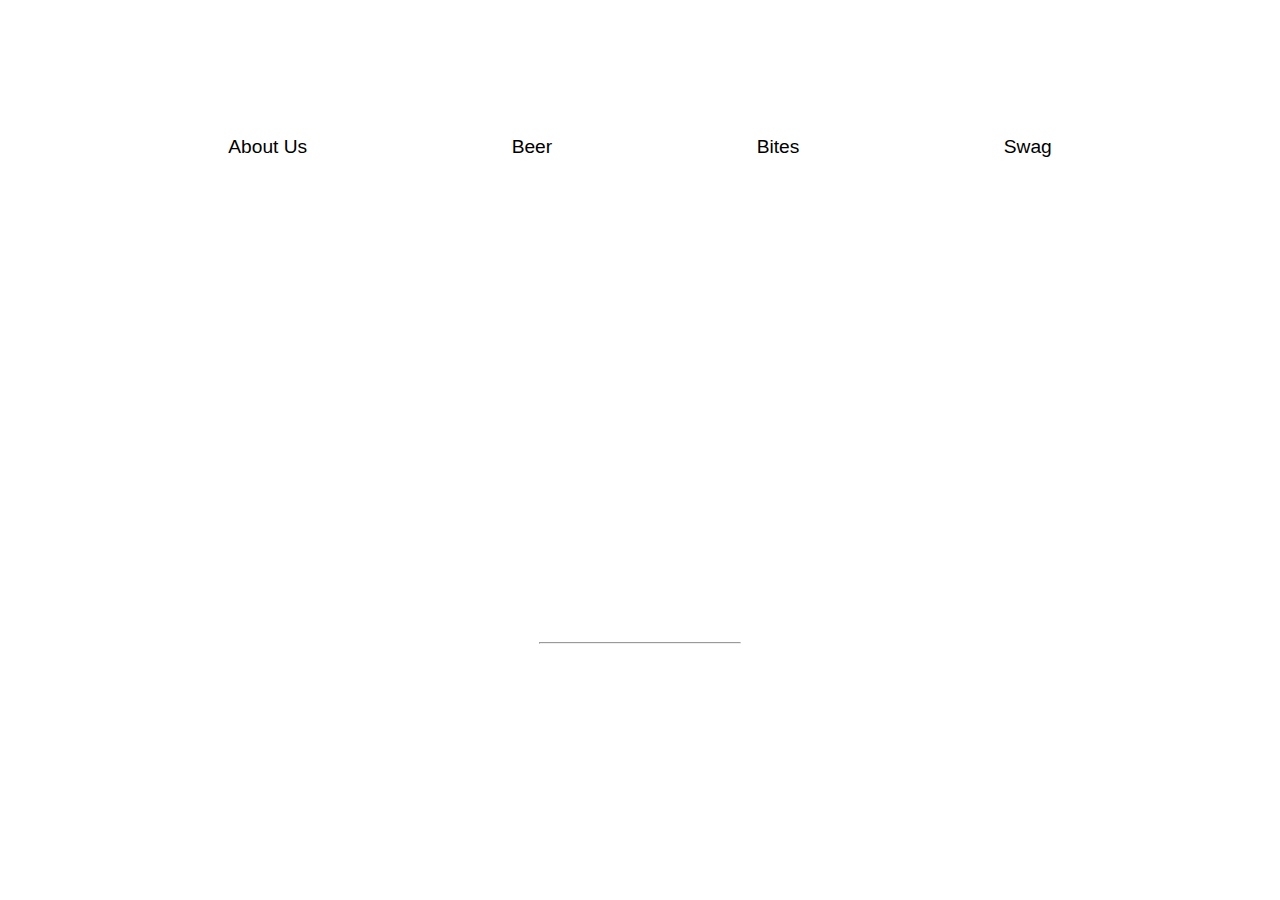
<file: unit_3/index.html>
<!DOCTYPE html>
<html>
	<head>
		<title>Tiny Horse Breweing Company</title>
		<link rel="stylesheet" type="text/css" href="css/style.css">
	</head>
	<body>
		 <h1>Tiny Horse Brewing Company</h1>
		<h2>Saddle Up!</h2>
		<div class="btn-group">
			<button>About Us</button>
			<button>Beer</button>
			<button>Bites</button>
			<button>Swag</button>
		</div>
			<br>
			<br>
			<br>
			<br>
			<br>
			<br>
			<br>
			<br>
			<br>
			<br>
			<br>
			<br>
			<br>
			<br>
			<br>
			<br>			
			<br>
			<br>			
			<br>
			<br>			
			<br>
			<br>			
			<br>									
			<br>
			<br>
			<br>
			<hr>
		<h3>Tiny Horse Brewing Company started as a dream of one man to create his own line of beer. While a lot of hard work went into making this dream a reality, we're pleased that other can now enjoy that same dream.</h3>
	</body>
</html>
</file>
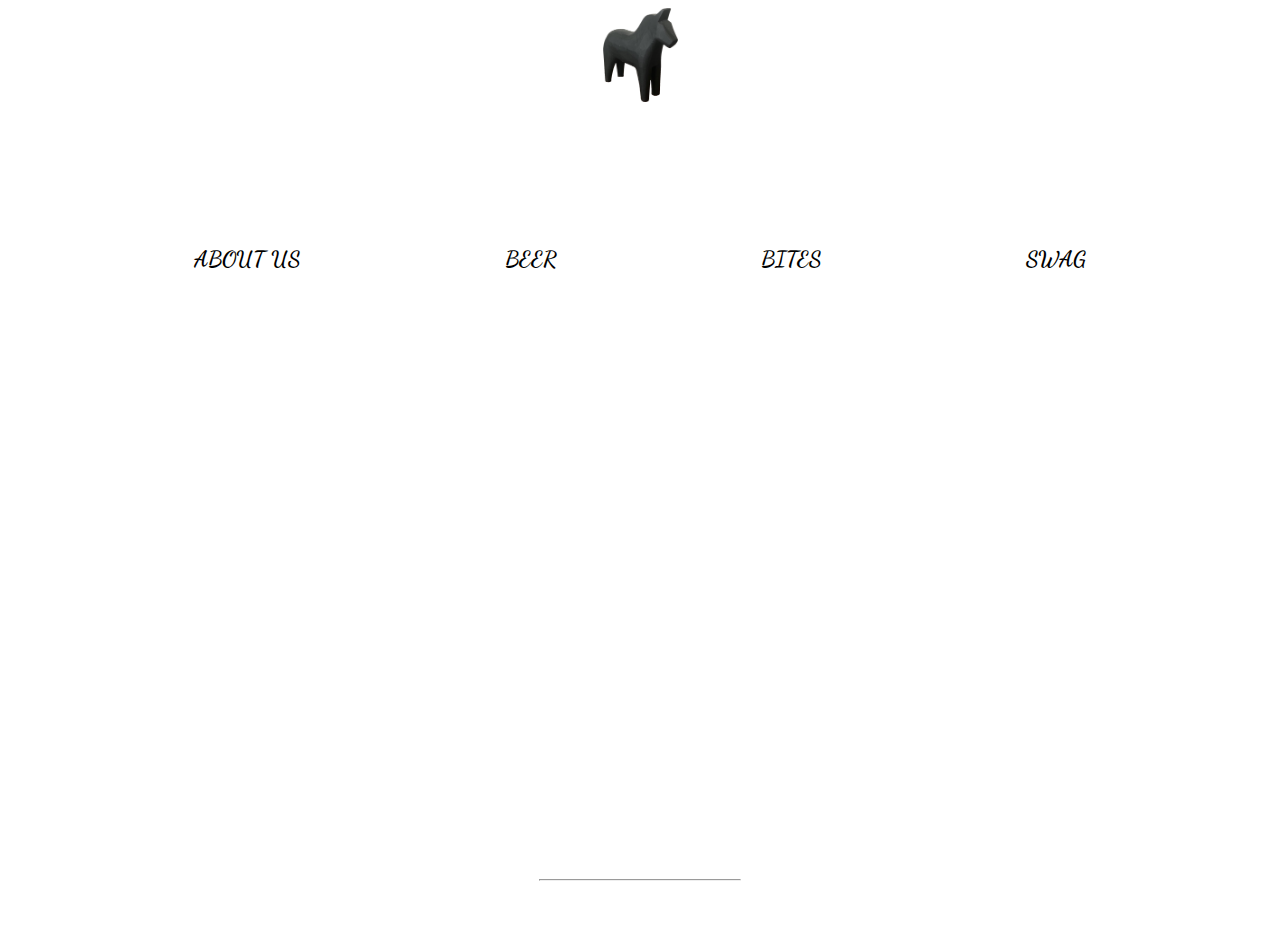
<file: unit_4/index.html>
<!DOCTYPE html>
<html>
	<head>
		<link href="https://fonts.googleapis.com/css?family=Anton|Dancing+Script&display=swap" rel="stylesheet">
		<title>Tiny Horse Brewing Company</title>
		<link rel="stylesheet" type="text/css" href="css/style.css">
	</head>
	<body>
		 <img src="images/thtightcopy.png" alt="tiny horse tight crop copy" width="75" height="93.75" align="center">
		 <br>
		<h1>Tiny Horse Brewing Company</h1>
		<div class="btn-group">
			<button>About Us</button>
			<button>Beer</button>
			<button>Bites</button>
			<button>Swag</button>
		</div>
			<br>
			<br>
			<br>
			<br>
			<br>
			<br>
			<br>
			<br>
			<br>
			<br>
			<br>
			<br>
			<br>
			<br>
			<br>
			<br>			
			<br>
			<br>			
			<br>
			<br>			
			<br>
			<br>			
			<br>									
			<br>
			<br>
			<br>
		<h3>Tiny Horse Brewing Company started as a dream of one man to create his own line of beer. While a lot of hard work went into making this dream a reality, we're pleased that other can now enjoy that same dream.</h3>
			<hr>
		<h2>Saddle Up!</h2>
	</body>
</html>
</file>
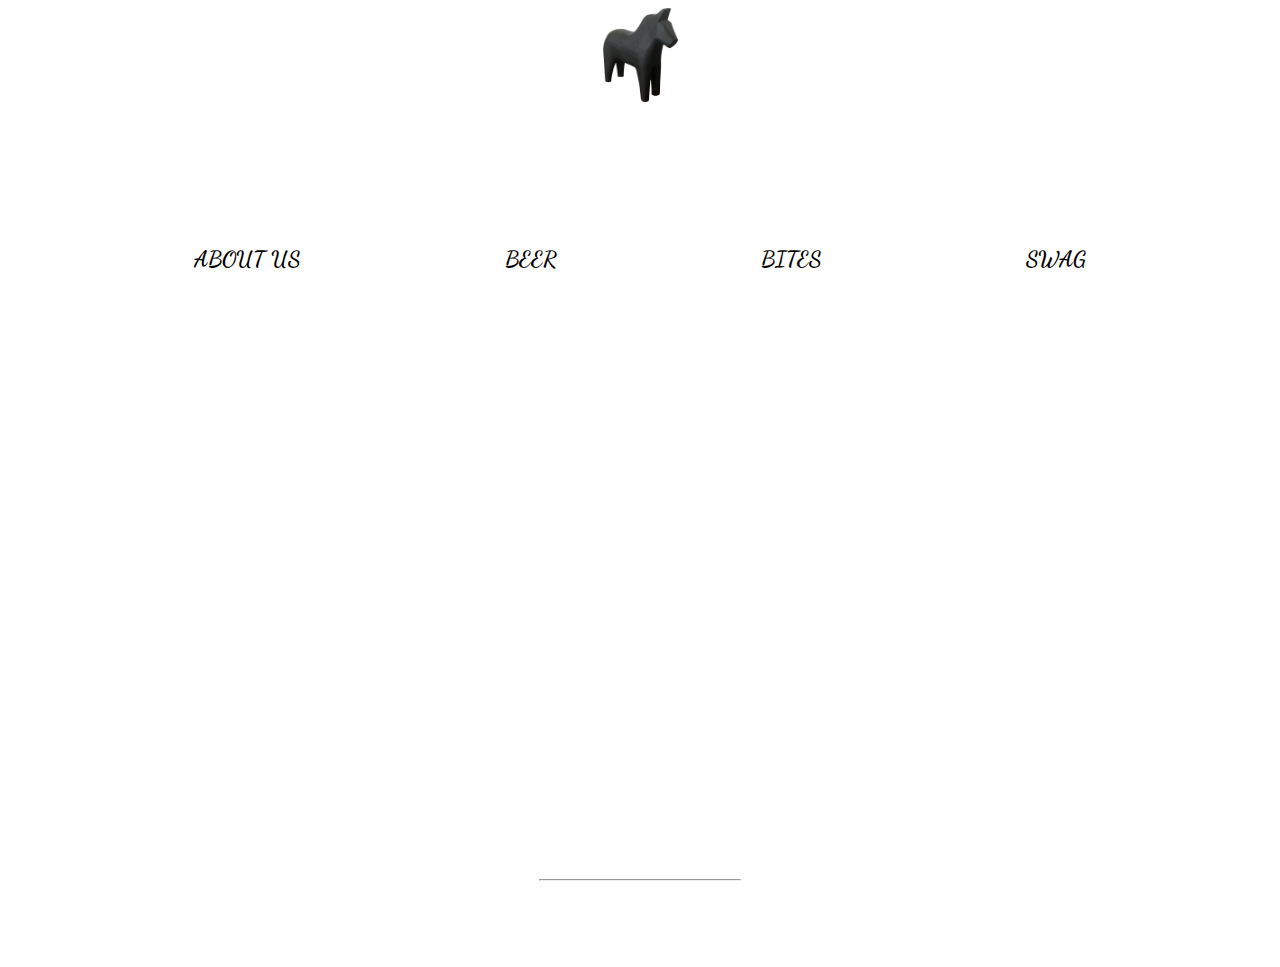
<file: unit_5/index.html>
<!DOCTYPE>
<html>
	<head>
		<link href="https://fonts.googleapis.com/css?family=Anton|Dancing+Script&display=swap" rel="stylesheet">
		<title>Tiny Horse Brewing Co.</title>
		<link rel="stylesheet" type="text/css" href="css/style.css">
	</head>
	<body>
		<div id="wrapper">
		 <img src="images/thtightcopy.png" alt="tiny horse tight crop copy" width="75" height="93.75" align="center">
		 <br>
	<header>
		<h1>Tiny Horse Brewing Co.</h1>
	</header>
		<div class="btn-group">
			<button>About Us</button>
			<button>Beer</button>
			<button>Bites</button>
			<button>Swag</button>
		</div>
			<br>
			<br>
			<br>
			<br>
			<br>
			<br>
			<br>
			<br>
			<br>
			<br>
			<br>
			<br>
			<br>
			<br>
			<br>
			<br>			
			<br>
			<br>			
			<br>
			<br>			
			<br>
			<br>			
			<br>									
			<br>
			<br>
			<br>
	<main>
		<h3>Tiny Horse Brewing Company started as a dream of one man to create his own brand of beer. While a lot of hard work went into making this dream a reality, we're pleased that other can now enjoy that same dream.</h3>
			<hr>
		<h2>Saddle Up!</h2>
	</main>

	<footer>&copy; 2020 NC</footer>
	</body>
</html>
</file>
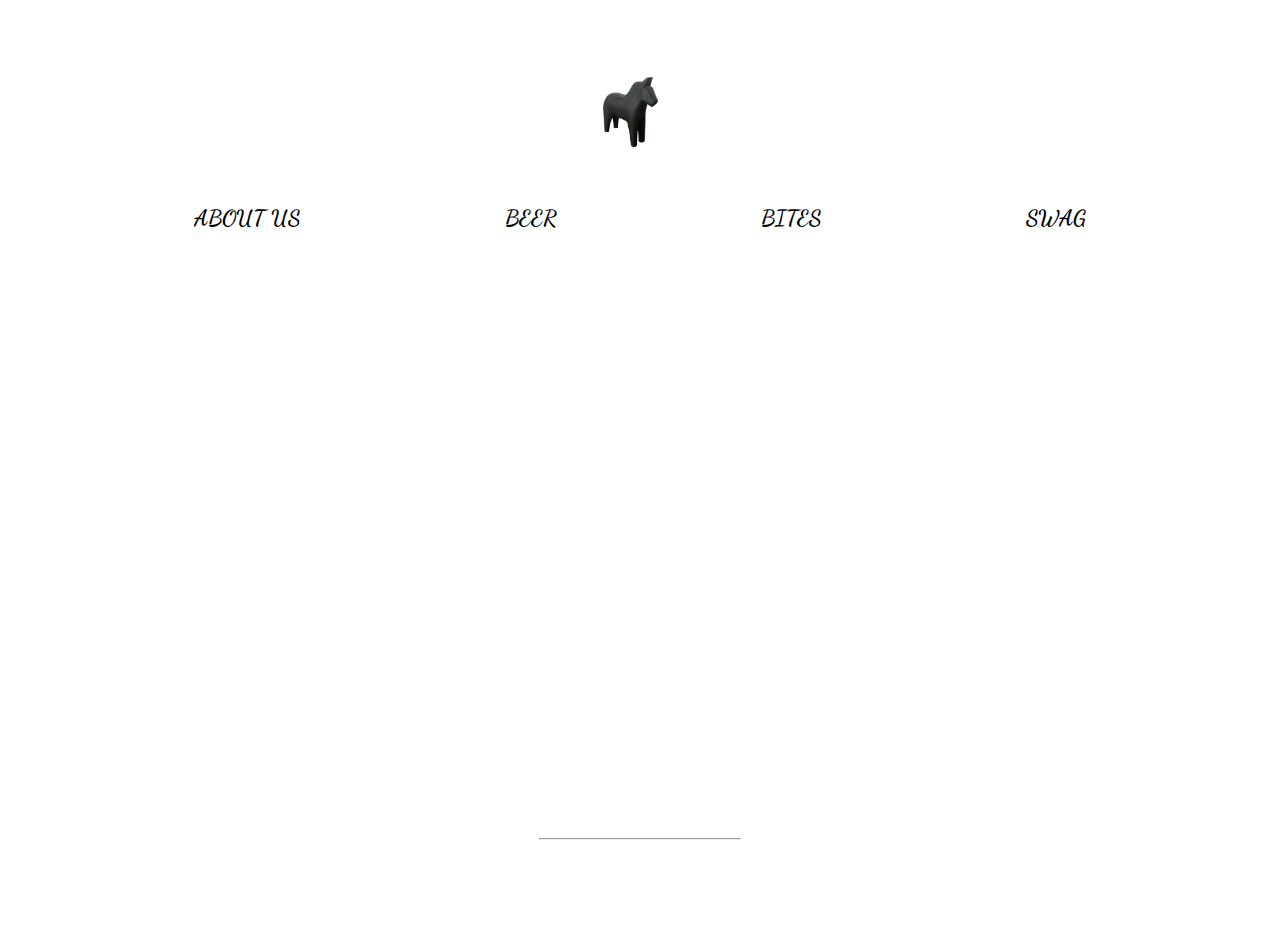
<file: unit_6/index.html>
<!DOCTYPE>
<html>
	<head>
		<link href="https://fonts.googleapis.com/css?family=Anton|Dancing+Script&display=swap" rel="stylesheet">
		<title>Tiny Horse Brewing Co.</title>
		<link rel="stylesheet" type="text/css" href="css/style.css">
	</head>
	<div id="wrapper">
	<header>
		<h1>Tiny Horse</h1>
		
		 <img src="images/thtightcopy.png" alt="tiny horse tight crop copy" width="55" height="70" align="center">
		<h1>Brewing Co.</h1>
	</header>
		<div class="btn-group">
			<button>About Us</button>
			<button>Beer</button>
			<button>Bites</button>
			<button>Swag</button>
		</div>
			<br>
			<br>
			<br>
			<br>
			<br>
			<br>
			<br>
			<br>
			<br>
			<br>
			<br>
			<br>
			<br>
			<br>
			<br>
			<br>			
			<br>
			<br>			
			<br>
			<br>			
			<br>
			<br>			
			<br>									
			<br>
			<br>
			<br>
	<main>
		<h3>Tiny Horse Brewing Company started as a dream of one man to create his own brand of beer. While a lot of hard work went into making this dream a reality, we're pleased that other can now enjoy that same dream.</h3>
			<hr>
		<h2>Saddle Up!</h2>
	</main>
	<footer>&copy; 2020 NC</footer>
	</div>
	</body>
</html>
</file>
<file: unit_3/css/style.css>
h1 {
  	text-align: center;
  	font-weight: bold;
    font-variant-caps: all-small-caps;
}

h2 {
	text-align: center;
	font-style: : italic;
  font-variant-caps: all-small-caps;
}
h3 {
  text-align: center;
  font-variant-caps: all-small-caps;
}

#register button {background-color:#000;
                   color:black;
                   font-size: 20px;
                    font-variant-caps: all-small-caps;
                   padding: 8px 20px;
                   margin: 50px;
                   float: center;
                   position: relative;
           border-radius:2px;
           cursor:pointer;}
.btn-group button{ background-color:transparent;
                   color:#000;
                   font-size:1.2em;
                   font-weight: 700px;
                   border:0;
                   padding: 8px 20px;
                   margin: 0px 80px;
                   float: center;
                   position: relative;
                   cursor:pointer;
}

.btn-group button:hover{ color:#e3bc1b; }
hr{width:80px;
   margin-bottom:0px;}
p { font-size: 0.8em; }            

body {
  text-align: center;
  background-image: url("https://images.unsplash.com/photo-1567813923985-2071e2a0a0ee?ixlib=rb-1.2.1&ixid=eyJhcHBfaWQiOjEyMDd9&auto=format&fit=crop&w=1189&q=80");
  background-repeat: no-repeat;
  background-size: cover;
  color: #fff;
  font-family: Helvetica;
}
hr {
  width: 200px;
 } 
  p {
    font-size: 12px;
    font-style: italic;
}
</file>
<file: unit_4/css/style.css>
h1 {
  	font-size: 50px; 
    font-family: 'Dancing Script', cursive;
    text-align: center;
  	font-weight: bold;
    font-variant-caps: all-small-caps;
}

h2 {
	font-style: 26px;
  font-family: 'Dancing Script', cursive;
  text-align: center;
	font-style: : italic;
  font-variant-caps: all-small-caps;
}
h3 {
  font-family: 'Dancing Script', cursive;
  margin: 2em;
  font-size: 20px;
  text-align: center;
}

#register button {background-color:#000;
                   color:black;
                   font-family: 'Dancing Script', cursive;
                   font-size: 2em;
                   font-weight: bolder;
                   font-variant-caps: all-small-caps;
                   padding: 8px 20px;
                   margin: 50px;
                   float: center;
                   position: relative;
           border-radius:2px;
           cursor:pointer;}
.btn-group button{ background-color:transparent;
                   color:black;
                   font-family: 'Dancing Script', cursive;
                   font-size: 2em;
                   font-weight: bolder;
                   font-variant-caps: all-small-caps;
                   font-weight: 700px;
                   border:0;
                   padding: 8px 20px;
                   margin: 0px 80px;
                   float: center;
                   position: relative;
                   cursor:pointer;
}

.btn-group button:hover{ color:#e3bc1b; }
hr{width:80px;
   margin-bottom:0px;}
p { font-size: 0.9em; }            

body {
  text-align: center;
  background-image: url("https://images.unsplash.com/photo-1567813923985-2071e2a0a0ee?ixlib=rb-1.2.1&ixid=eyJhcHBfaWQiOjEyMDd9&auto=format&fit=crop&w=1189&q=80");
  background-repeat: no-repeat;
  background-size: cover;
  color: #fff;
  font-family: Helvetica;
}
hr {
  width: 200px;
 } 
  p {
    font-size: 12px;
    font-style: italic;
}
</file>
<file: unit_5/css/style.css>
h1 {
  	font-size: 50px; 
    font-family: 'Dancing Script', cursive;
    text-align: center;
  	font-weight: bold;
    font-variant-caps: all-small-caps;
}

h2 {
	font-style: 26px;
  font-family: 'Dancing Script', cursive;
  text-align: center;
	font-style: : italic;
  font-variant-caps: all-small-caps;
}
h3 {
  font-family: 'Dancing Script', cursive;
  margin: 2em;
  font-size: 20px;
  text-align: center;
}

footer {
	font-size: 8px;
	font-weight: lighter;
	font-family: 'Dancing Script', cursive;
}

#register button {background-color:#000;
                   color:black;
                   font-family: 'Dancing Script', cursive;
                   font-size: 2em;
                   font-weight: bolder;
                   font-variant-caps: all-small-caps;
                   padding: 8px 20px;
                   margin: 50px;
                   float: center;
                   position: relative;
           border-radius:2px;
           cursor:pointer;}
.btn-group button{ background-color:transparent;
                   color:black;
                   font-family: 'Dancing Script', cursive;
                   font-size: 2em;
                   font-weight: bolder;
                   font-variant-caps: all-small-caps;
                   font-weight: 1000px;
                   border:0;
                   padding: 8px 20px;
                   margin: 0px 80px;
                   float: center;
                   position: relative;
                   cursor:pointer;
}

.btn-group button:hover{ color:#e3bc1b; }
hr{width:80px;
   margin-bottom:0px;}
p { font-size: 0.9em; }            

body {
  text-align: center;
  background-image: url("https://images.unsplash.com/photo-1567813923985-2071e2a0a0ee?ixlib=rb-1.2.1&ixid=eyJhcHBfaWQiOjEyMDd9&auto=format&fit=crop&w=1189&q=80");
  background-repeat: no-repeat;
  background-size: cover;
  color: #fff;
  font-family: Helvetica;
}
hr {
  width: 200px;
 } 
  p {
    font-size: 12px;
    font-style: italic;
}
</file>
<file: unit_6/css/style.css>
h1 {
  	font-size: 55px; 
    font-family: 'Dancing Script', cursive;
    text-align: center;
  	font-weight: bold;
    font-variant-caps: all-small-caps;
    display: inline-block;
    padding: 20px;
}

h2 {
	font-style: 26px;
  font-family: 'Dancing Script', cursive;
  text-align: center;
	font-style: italic;
  font-variant-caps: all-small-caps;
}

h3 {
  font-family: 'Dancing Script', cursive;
  margin: 2em;
  font-size: 20px;
  text-align: center;
}

footer {
	font-size: 8px;
	font-weight: lighter;
	font-family: 'Dancing Script', cursive;
}

#register button {background-color:#000;
  color:black;
  font-family: 'Dancing Script', cursive;
  font-size: 2em;
  font-weight: bolder;
  font-variant-caps: all-small-caps;
  padding: 8px 20px;
  margin: 50px;
  float: center;
  position: relative;
  border-radius:2px;
  cursor:pointer;}
.btn-group button{ background-color:transparent;
                   color:black;
                   font-family: 'Dancing Script', cursive;
                   font-size: 2em;
                   font-weight: bolder;
                   font-variant-caps: all-small-caps;
                   font-weight: 900;
                   border:0;
                   padding: 8px 20px;
                   margin: 0px 80px;
                   position: relative;
                   cursor:pointer;
}

.btn-group button:hover{ color:#e3bc1b; }
hr{width:80px;
   margin-bottom:0px;}
p { font-size: 0.9em; }            

body {
  text-align: center;
  background-image: url("https://images.unsplash.com/photo-1567813923985-2071e2a0a0ee?ixlib=rb-1.2.1&ixid=eyJhcHBfaWQiOjEyMDd9&auto=format&fit=crop&w=1189&q=80");
  background-repeat: no-repeat;
  background-size: cover;
  color: #fff;
  font-family: Helvetica;
}
hr {
  width: 200px;
 } 
  p {
    font-size: 12px;
    font-style: italic;
}
</file>
